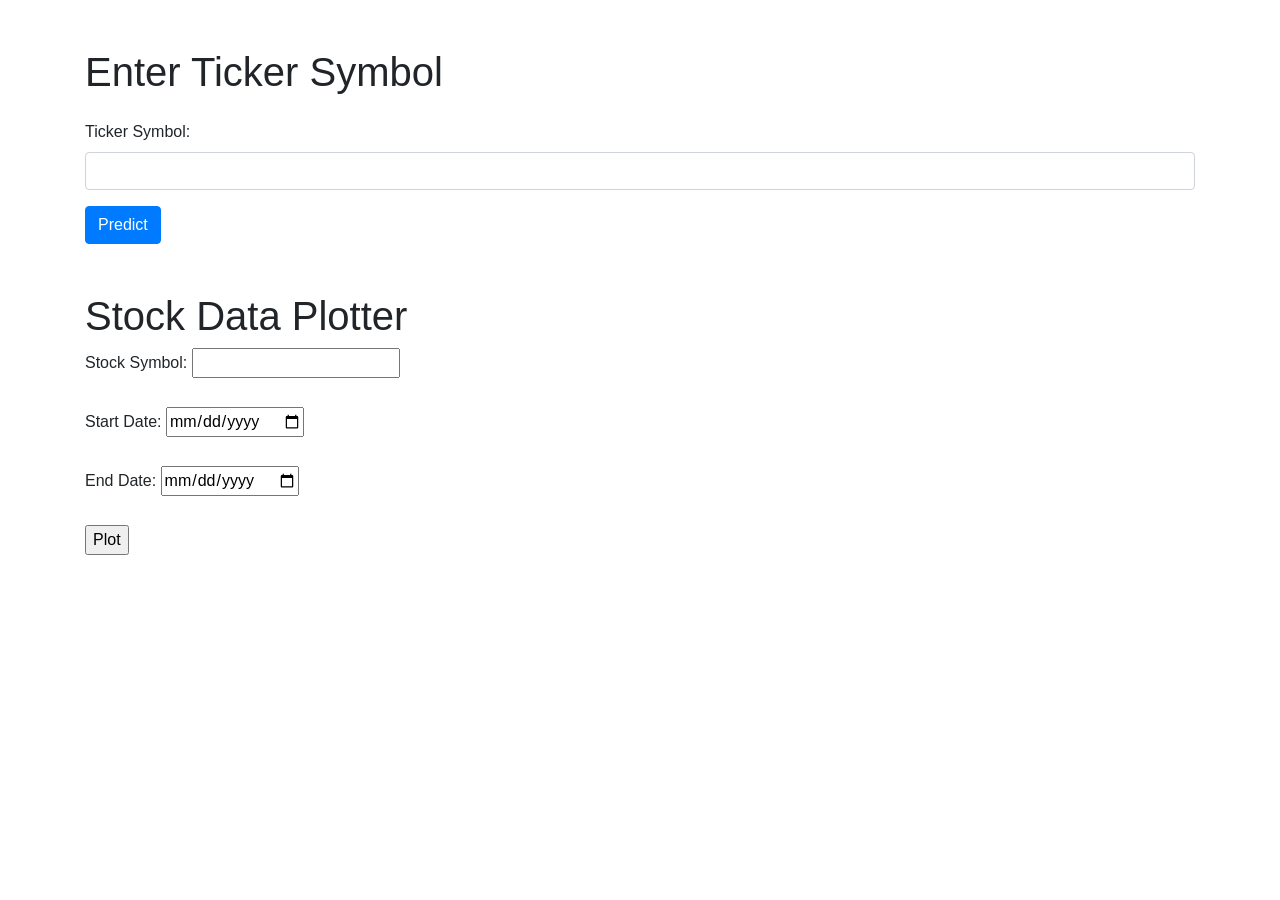
<file: templates/index.html>
<!DOCTYPE html>
<html lang="en">
<head>
    <meta charset="UTF-8">
    <meta name="viewport" content="width=device-width, initial-scale=1.0">
    <title>Stock Price Prediction</title>
    <!-- Bootstrap CSS -->
    <link rel="stylesheet" href="https://stackpath.bootstrapcdn.com/bootstrap/4.5.2/css/bootstrap.min.css">
</head>
<body>
    <div class="container mt-5">
        <h1 class="mb-4">Enter Ticker Symbol</h1>
        <form action="/predict" method="post" class="mb-5">
            <div class="form-group">
                <label for="ticker_symbol">Ticker Symbol:</label>
                <input type="text" id="ticker_symbol" name="ticker_symbol" class="form-control">
            </div>
            <button type="submit" class="btn btn-primary">Predict</button>
        </form>
    </div>
    <div class="container mt-5">
        <h1>Stock Data Plotter</h1>
    <form action="/trendline" method="post">
        <label for="stock">Stock Symbol:</label>
        <input type="text" id="stock" name="stock" required><br><br>
        <label for="start">Start Date:</label>
        <input type="date" id="start" name="start" required><br><br>
        <label for="end">End Date:</label>
        <input type="date" id="end" name="end" required><br><br>
        <input type="submit" value="Plot">
    </form>
    </div>


    <!-- Bootstrap JS -->
    <script src="https://code.jquery.com/jquery-3.5.1.slim.min.js"></script>
    <script src="https://cdn.jsdelivr.net/npm/@popperjs/core@2.5.4/dist/umd/popper.min.js"></script>
    <script src="https://stackpath.bootstrapcdn.com/bootstrap/4.5.2/js/bootstrap.min.js"></script>
</body>
</html>
</file>
